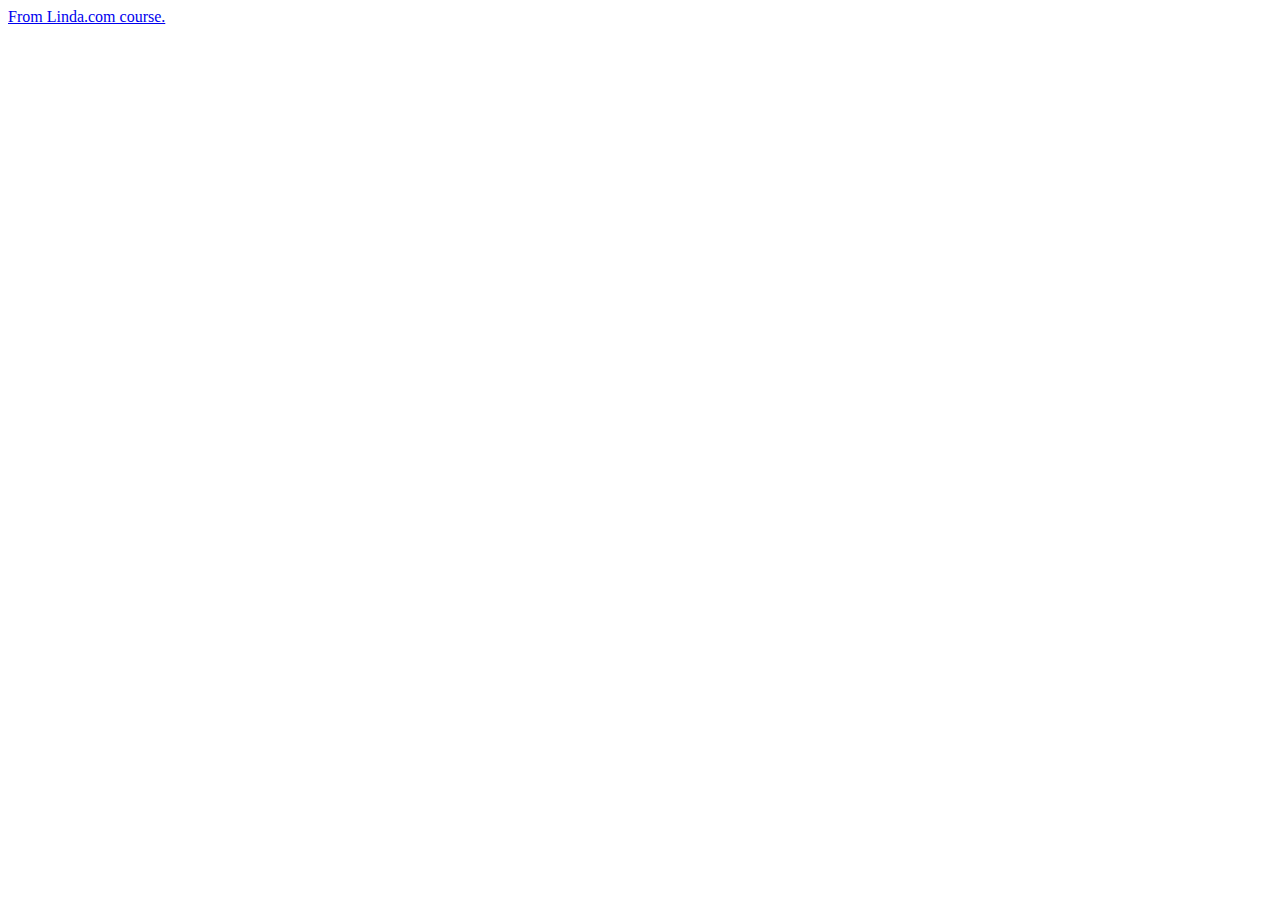
<file: index.html>
<!DOCTYPE html>
<html lang="en">
<head>
	<meta charset="UTF-8">
	<title>Document test</title>
</head>
<body>
	<a href="from_linda_com/index.html">From Linda.com course.</a>
<div>
</div>
</body>
</html>
</file>
